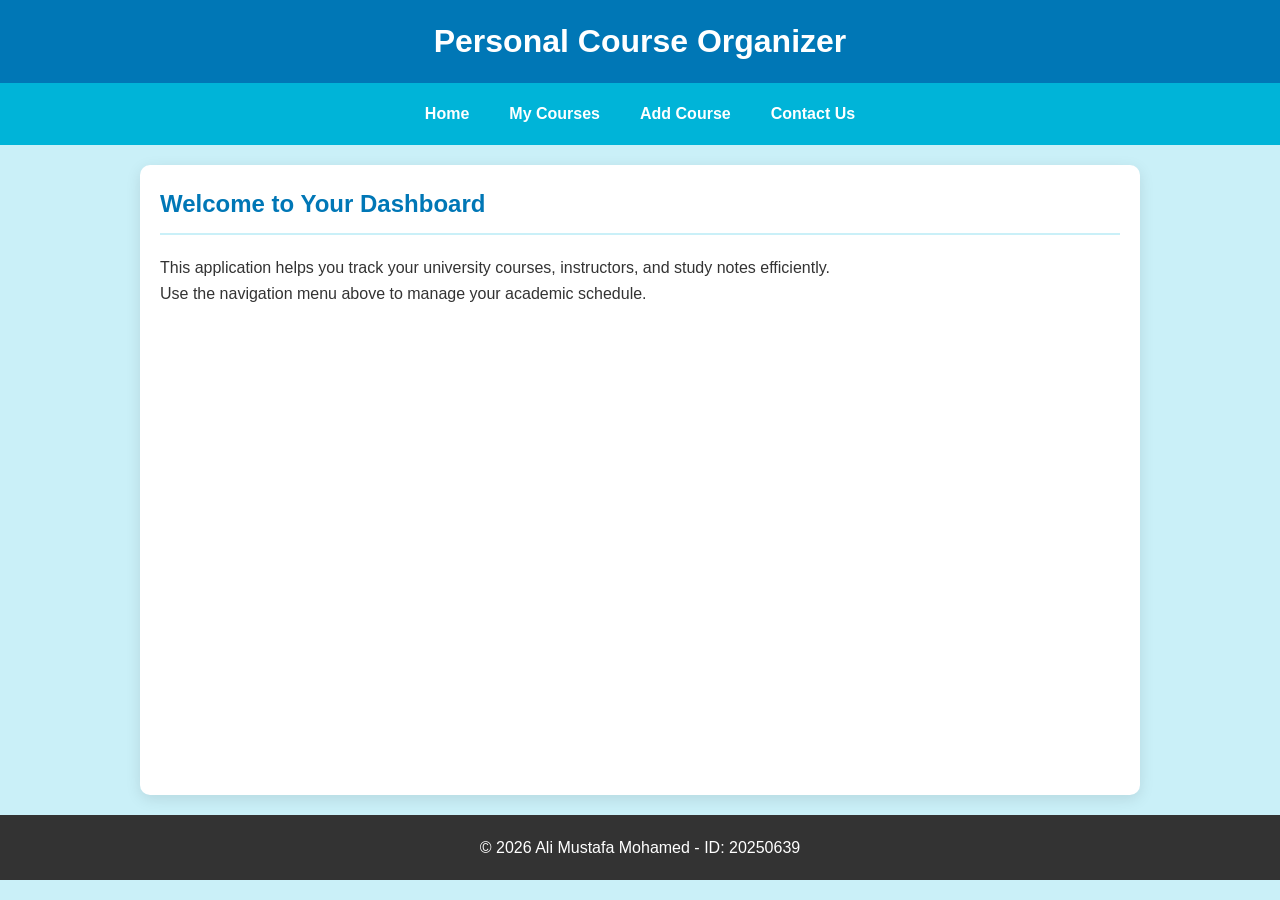
<file: index.html>
<!DOCTYPE html>
<html lang="en">
<head>
    <meta charset="UTF-8">
    <meta name="viewport" content="width=device-width, initial-scale=1.0">
    <title>Home - Course Organizer</title>
    <link rel="stylesheet" href="style.css">
</head>
<body>
    <header>
        <h1>Personal Course Organizer</h1>
    </header>
    <nav>
        <a href="index.html">Home</a>
        <a href="courses.html">My Courses</a>
        <a href="add-course.html">Add Course</a>
        <a href="contact.html">Contact Us</a>
    </nav>
    <main>
        <h2>Welcome to Your Dashboard</h2>
        <p>This application helps you track your university courses, instructors, and study notes efficiently.</p>
        <p>Use the navigation menu above to manage your academic schedule.</p>
    </main>
    <footer>
        <p>&copy; 2026 Ali Mustafa Mohamed - ID: 20250639</p>
    </footer>
</body>
</html>
</file>
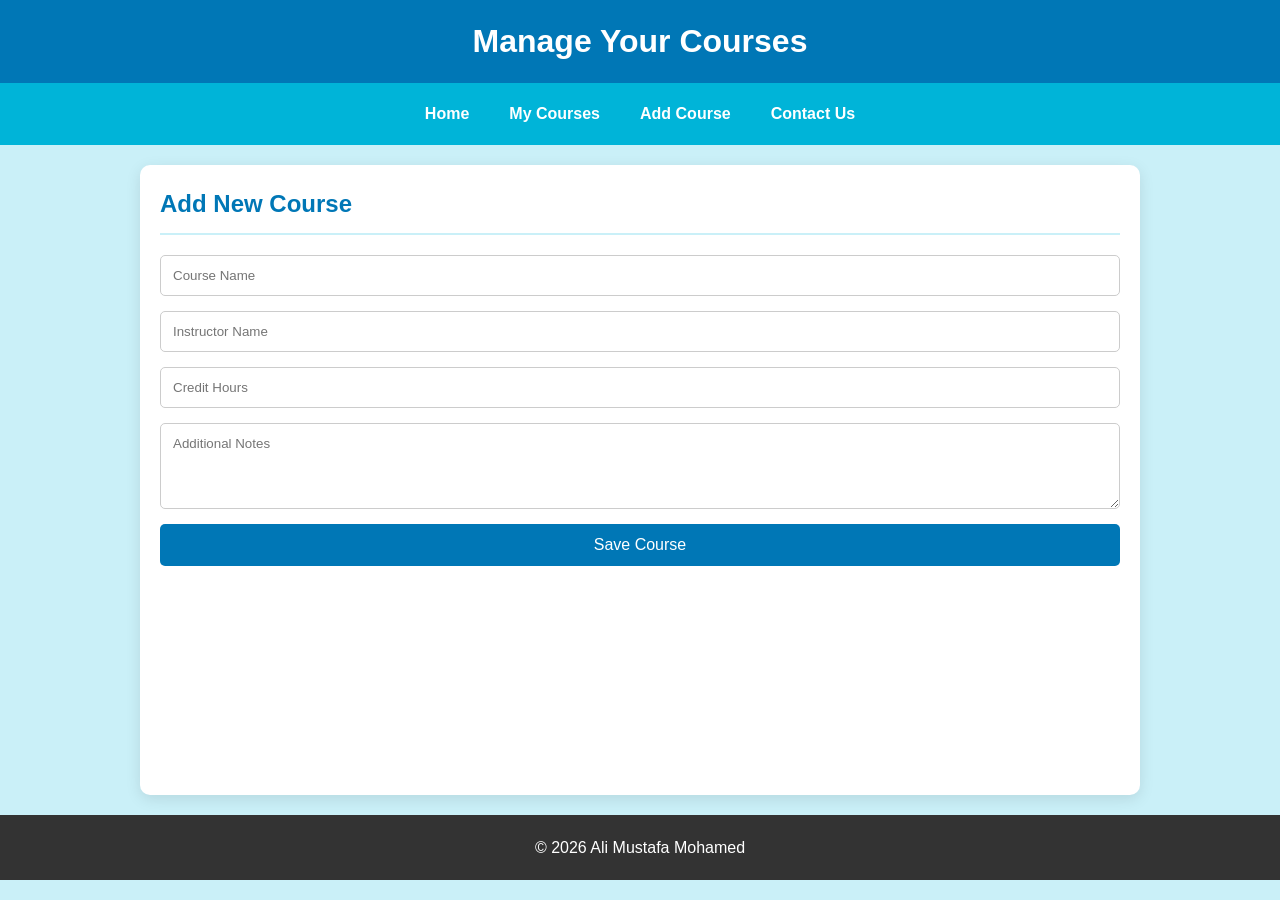
<file: add-course.html>
<!DOCTYPE html>
<html lang="en">
<head>
    <meta charset="UTF-8">
    <meta name="viewport" content="width=device-width, initial-scale=1.0">
    <title>Add Course</title>
    <link rel="stylesheet" href="style.css">
</head>
<body>
    <header>
        <h1>Manage Your Courses</h1>
    </header>
    <nav>
        <a href="index.html">Home</a>
        <a href="courses.html">My Courses</a>
        <a href="add-course.html">Add Course</a>
        <a href="contact.html">Contact Us</a>
    </nav>
    <main>
        <h2>Add New Course</h2>
        <form>
            <input type="text" placeholder="Course Name" required>
            <input type="text" placeholder="Instructor Name" required>
            <input type="number" placeholder="Credit Hours" required>
            <textarea placeholder="Additional Notes" rows="4"></textarea>
            <button type="submit">Save Course</button>
        </form>
    </main>
    <footer>
        <p>&copy; 2026 Ali Mustafa Mohamed</p>
    </footer>
</body>
</html>
</file>
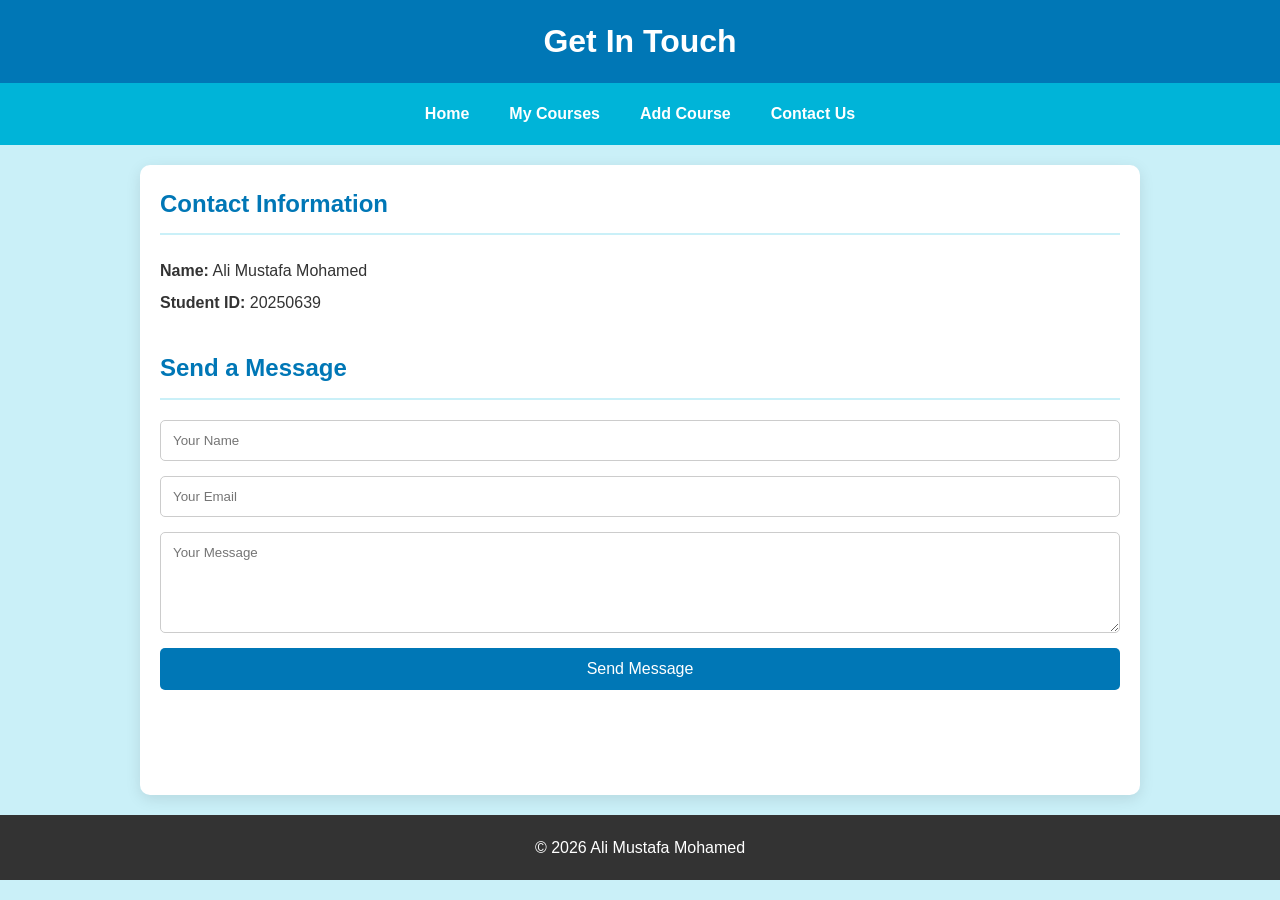
<file: contact.html>
<!DOCTYPE html>
<html lang="en">
<head>
    <meta charset="UTF-8">
    <meta name="viewport" content="width=device-width, initial-scale=1.0">
    <title>Contact Us</title>
    <link rel="stylesheet" href="style.css">
</head>
<body>
    <header>
        <h1>Get In Touch</h1>
    </header>
    <nav>
        <a href="index.html">Home</a>
        <a href="courses.html">My Courses</a>
        <a href="add-course.html">Add Course</a>
        <a href="contact.html">Contact Us</a>
    </nav>
    <main>
        <h2>Contact Information</h2>
        <div style="margin-bottom: 30px; line-height: 2;">
            <p><strong>Name:</strong> Ali Mustafa Mohamed</p>
            <p><strong>Student ID:</strong> 20250639</p>
        </div>

        <h2>Send a Message</h2>
        <form>
            <input type="text" placeholder="Your Name" required>
            <input type="email" placeholder="Your Email" required>
            <textarea placeholder="Your Message" rows="5" required></textarea>
            <button type="button">Send Message</button>
        </form>
    </main>
    <footer>
        <p>&copy; 2026 Ali Mustafa Mohamed</p>
    </footer>
</body>
</html>
</file>
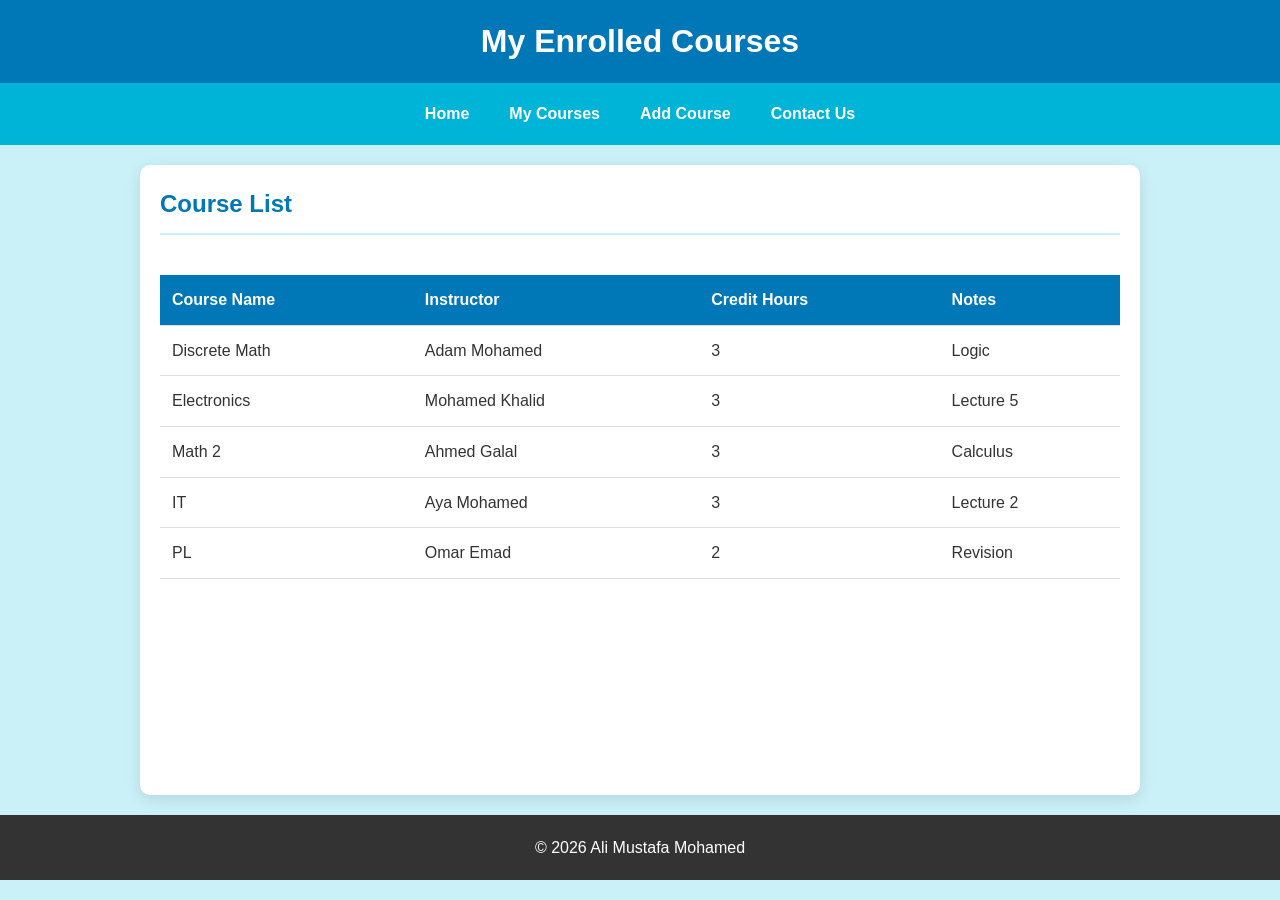
<file: courses.html>
<!DOCTYPE html>
<html lang="en">
<head>
    <meta charset="UTF-8">
    <meta name="viewport" content="width=device-width, initial-scale=1.0">
    <title>My Courses</title>
    <link rel="stylesheet" href="style.css">
</head>
<body>
    <header>
        <h1>My Enrolled Courses</h1>
    </header>
    <nav>
        <a href="index.html">Home</a>
        <a href="courses.html">My Courses</a>
        <a href="add-course.html">Add Course</a>
        <a href="contact.html">Contact Us</a>
    </nav>
    <main>
        <h2>Course List</h2>
        <div class="table-container">
            <table>
                <thead>
                    <tr>
                        <th>Course Name</th>
                        <th>Instructor</th>
                        <th>Credit Hours</th>
                        <th>Notes</th>
                    </tr>
                </thead>
                <tbody>
                    <tr><td>Discrete Math</td><td>Adam Mohamed</td><td>3</td><td>Logic</td></tr>
                    <tr><td>Electronics</td><td>Mohamed Khalid</td><td>3</td><td>Lecture 5</td></tr>
                    <tr><td>Math 2</td><td>Ahmed Galal</td><td>3</td><td>Calculus</td></tr>
                    <tr><td>IT</td><td>Aya Mohamed</td><td>3</td><td>Lecture 2</td></tr>
                    <tr><td>PL</td><td>Omar Emad</td><td>2</td><td>Revision</td></tr>
                </tbody>
            </table>
        </div>
    </main>
    <footer>
        <p>&copy; 2026 Ali Mustafa Mohamed</p>
    </footer>
</body>
</html>
</file>
<file: style.css>
/* Unified Light Blue Theme */
:root {
    --primary-blue: #0077b6;
    --light-blue: #caf0f8;
    --hover-blue: #00b4d8;
    --text-color: #333;
    --bg-white: #ffffff;
}

* {
    box-sizing: border-box;
    margin: 0;
    padding: 0;
    font-family: 'Segoe UI', Tahoma, Geneva, Verdana, sans-serif;
}

body {
    background-color: var(--light-blue);
    color: var(--text-color);
    line-height: 1.6;
}

/* Header & Nav */
header {
    background-color: var(--primary-blue);
    color: white;
    padding: 1rem 0;
    text-align: center;
    box-shadow: 0 2px 5px rgba(0,0,0,0.1);
}

nav {
    display: flex;
    justify-content: center;
    background-color: var(--hover-blue);
    padding: 0.5rem;
    position: sticky;
    top: 0;
    z-index: 1000;
}

nav a {
    color: white;
    text-decoration: none;
    padding: 10px 20px;
    transition: background 0.3s, transform 0.2s;
    font-weight: bold;
}

nav a:hover {
    background-color: var(--primary-blue);
    border-radius: 5px;
    transform: translateY(-2px);
}

/* Main Content */
main {
    max-width: 1000px;
    margin: 20px auto;
    padding: 20px;
    background: var(--bg-white);
    border-radius: 10px;
    box-shadow: 0 4px 15px rgba(0,0,0,0.1);
    min-height: 70vh;
}

h2 {
    color: var(--primary-blue);
    margin-bottom: 20px;
    border-bottom: 2px solid var(--light-blue);
    padding-bottom: 10px;
}

/* Table Styling */
.table-container {
    overflow-x: auto; /* Responsive Table */
}

table {
    width: 100%;
    border-collapse: collapse;
    margin-top: 20px;
}

th, td {
    padding: 12px;
    text-align: left;
    border-bottom: 1px solid #ddd;
}

th {
    background-color: var(--primary-blue);
    color: white;
}

tr:hover {
    background-color: #f1f9ff;
    transition: 0.3s;
}

/* Form Styling */
form {
    display: flex;
    flex-direction: column;
    gap: 15px;
}

input, textarea {
    padding: 12px;
    border: 1px solid #ccc;
    border-radius: 5px;
    width: 100%;
}

input:focus {
    border-color: var(--primary-blue);
    outline: none;
    box-shadow: 0 0 5px rgba(0,119,182,0.3);
}

button {
    background-color: var(--primary-blue);
    color: white;
    padding: 12px;
    border: none;
    border-radius: 5px;
    cursor: pointer;
    font-size: 16px;
    transition: 0.3s;
}

button:hover {
    background-color: var(--hover-blue);
    letter-spacing: 1px;
}

/* Footer */
footer {
    text-align: center;
    padding: 20px;
    background: #333;
    color: white;
    margin-top: 20px;
}

/* Mobile Responsive */
@media (max-width: 600px) {
    nav {
        flex-direction: column;
        align-items: center;
    }
    main {
        margin: 10px;
    }
}
</file>
